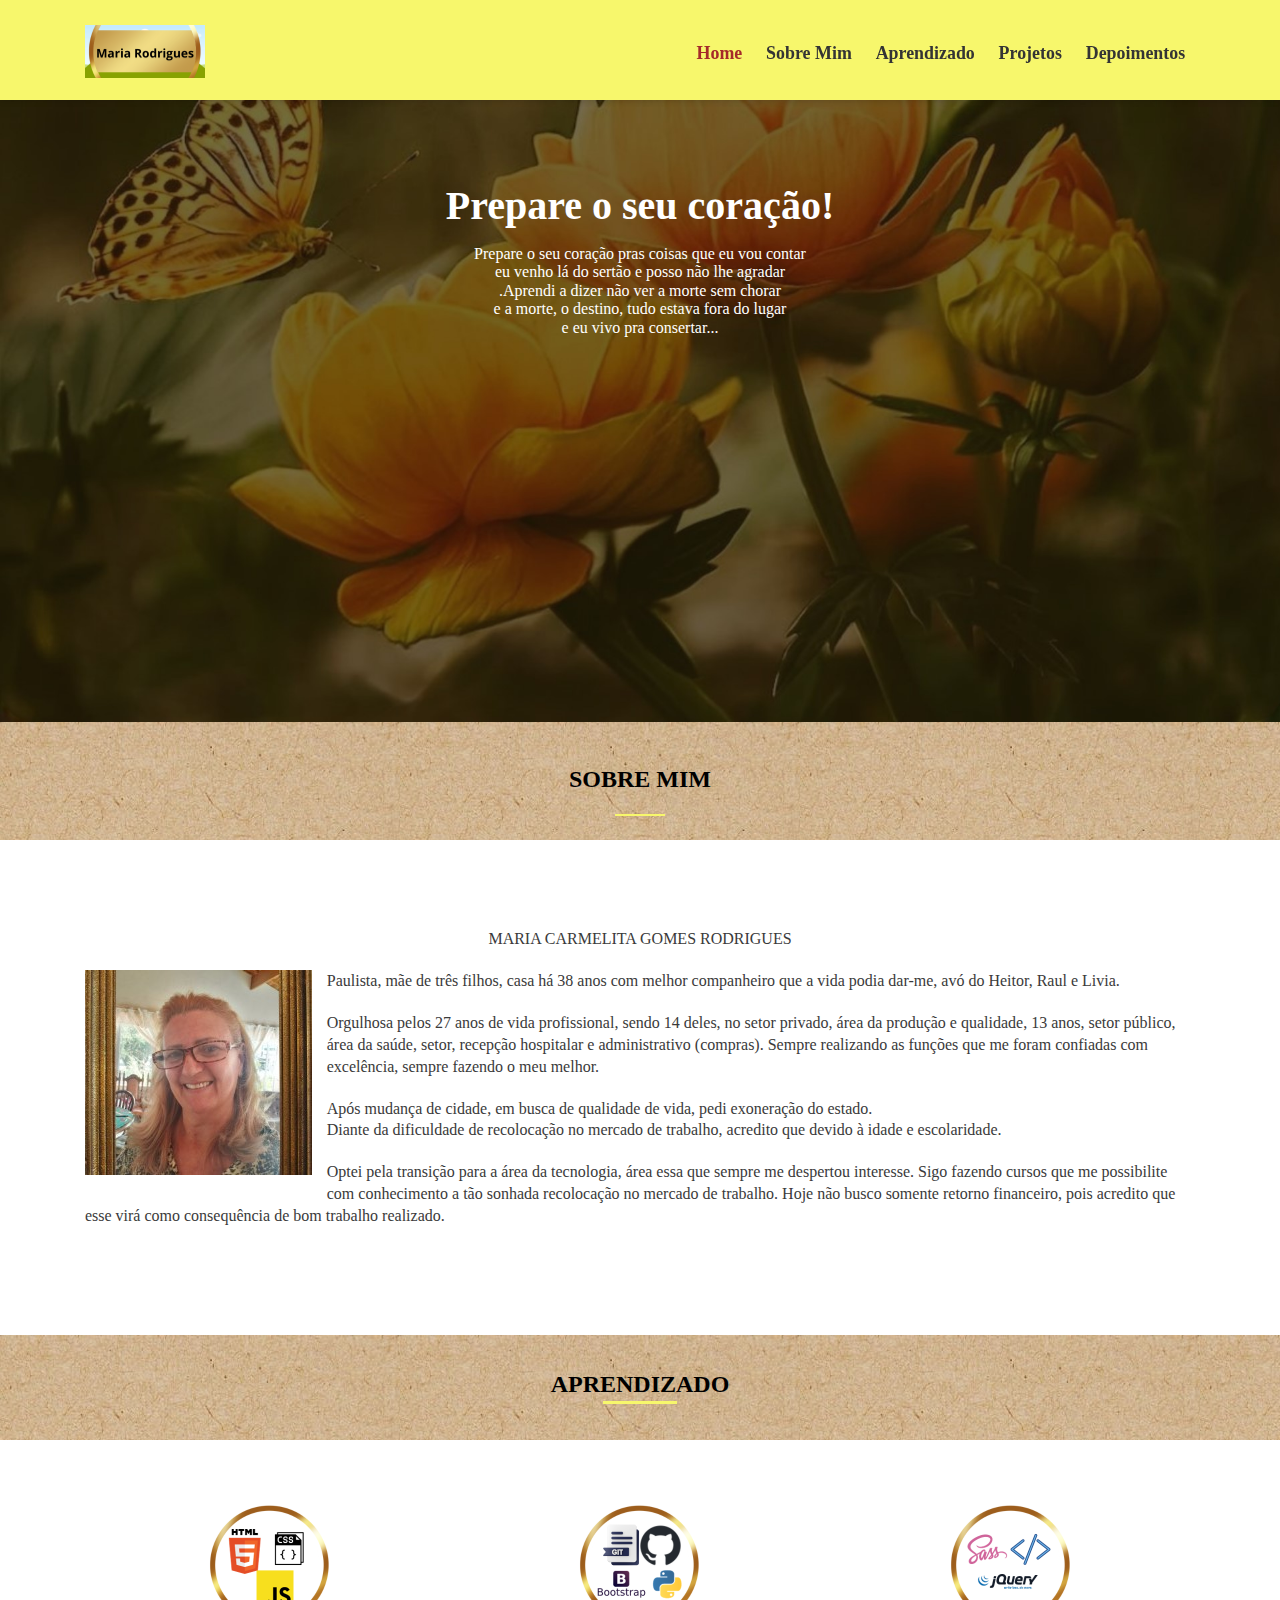
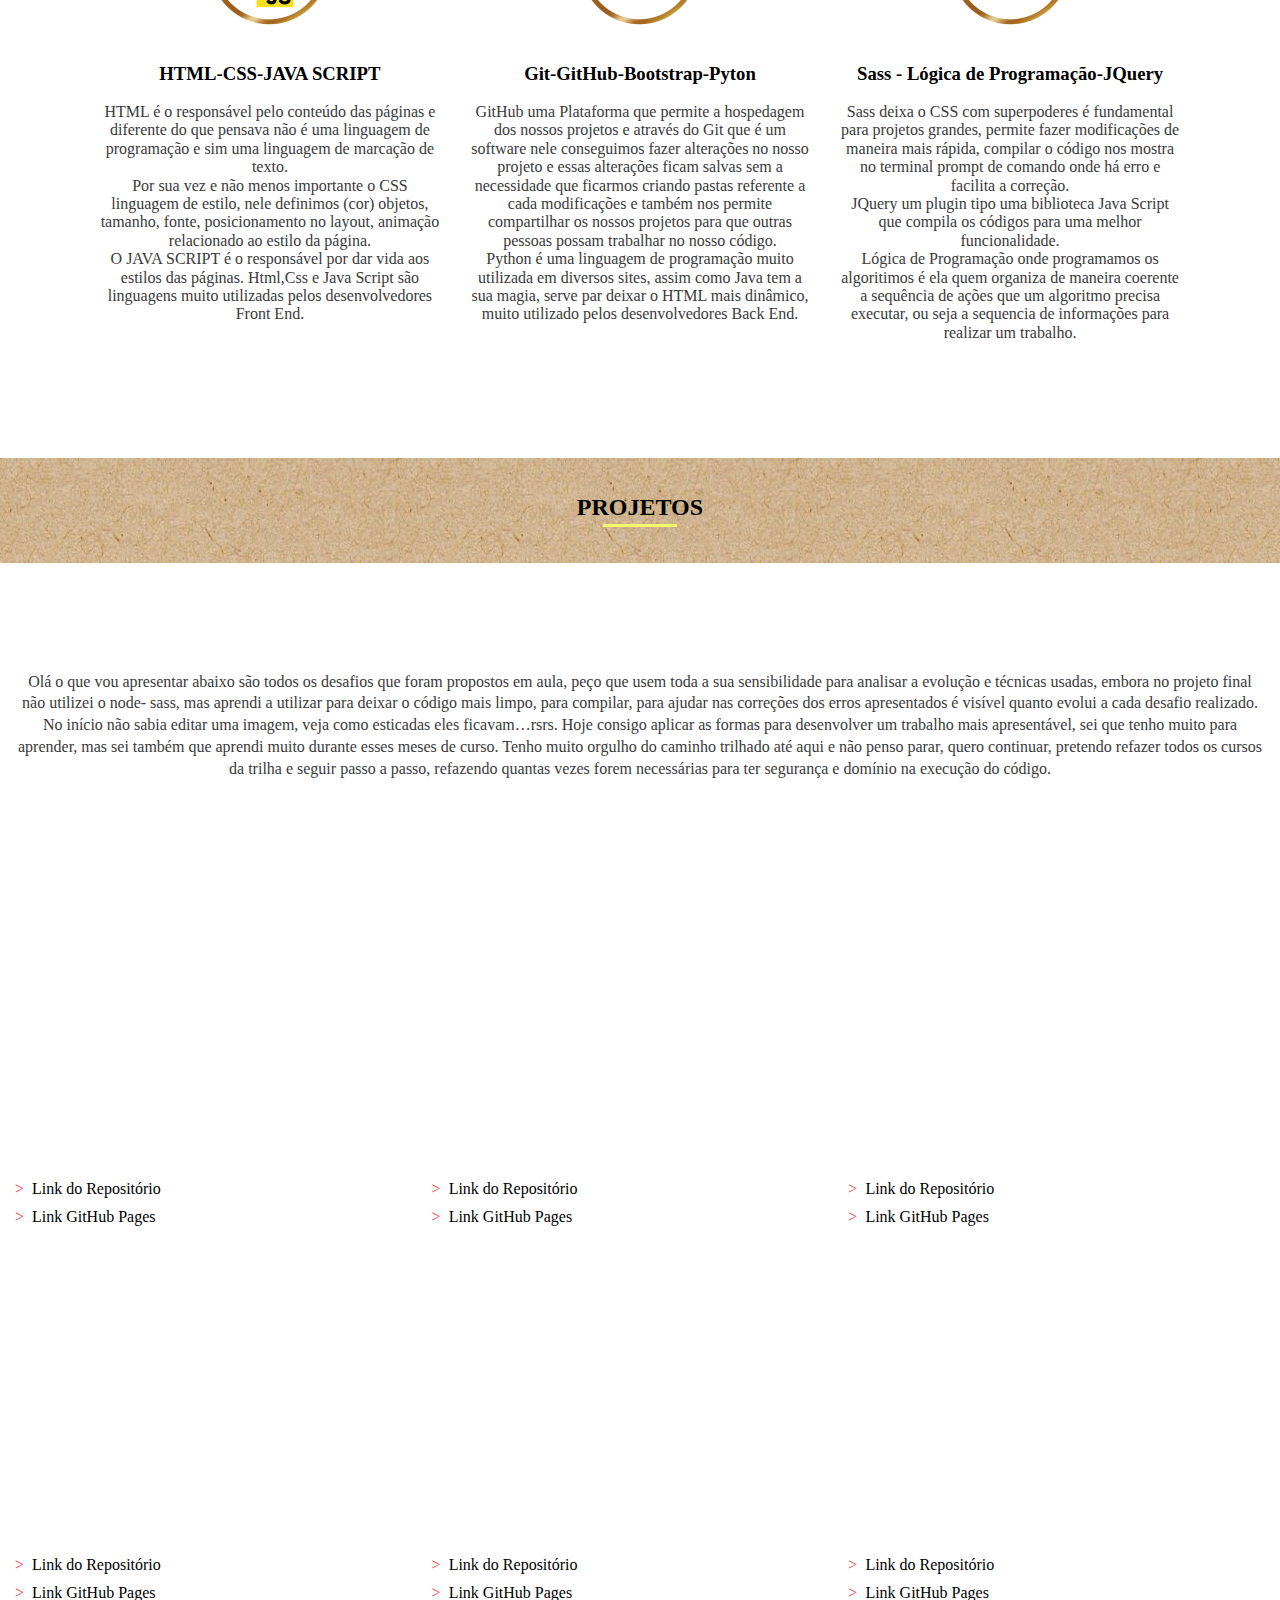
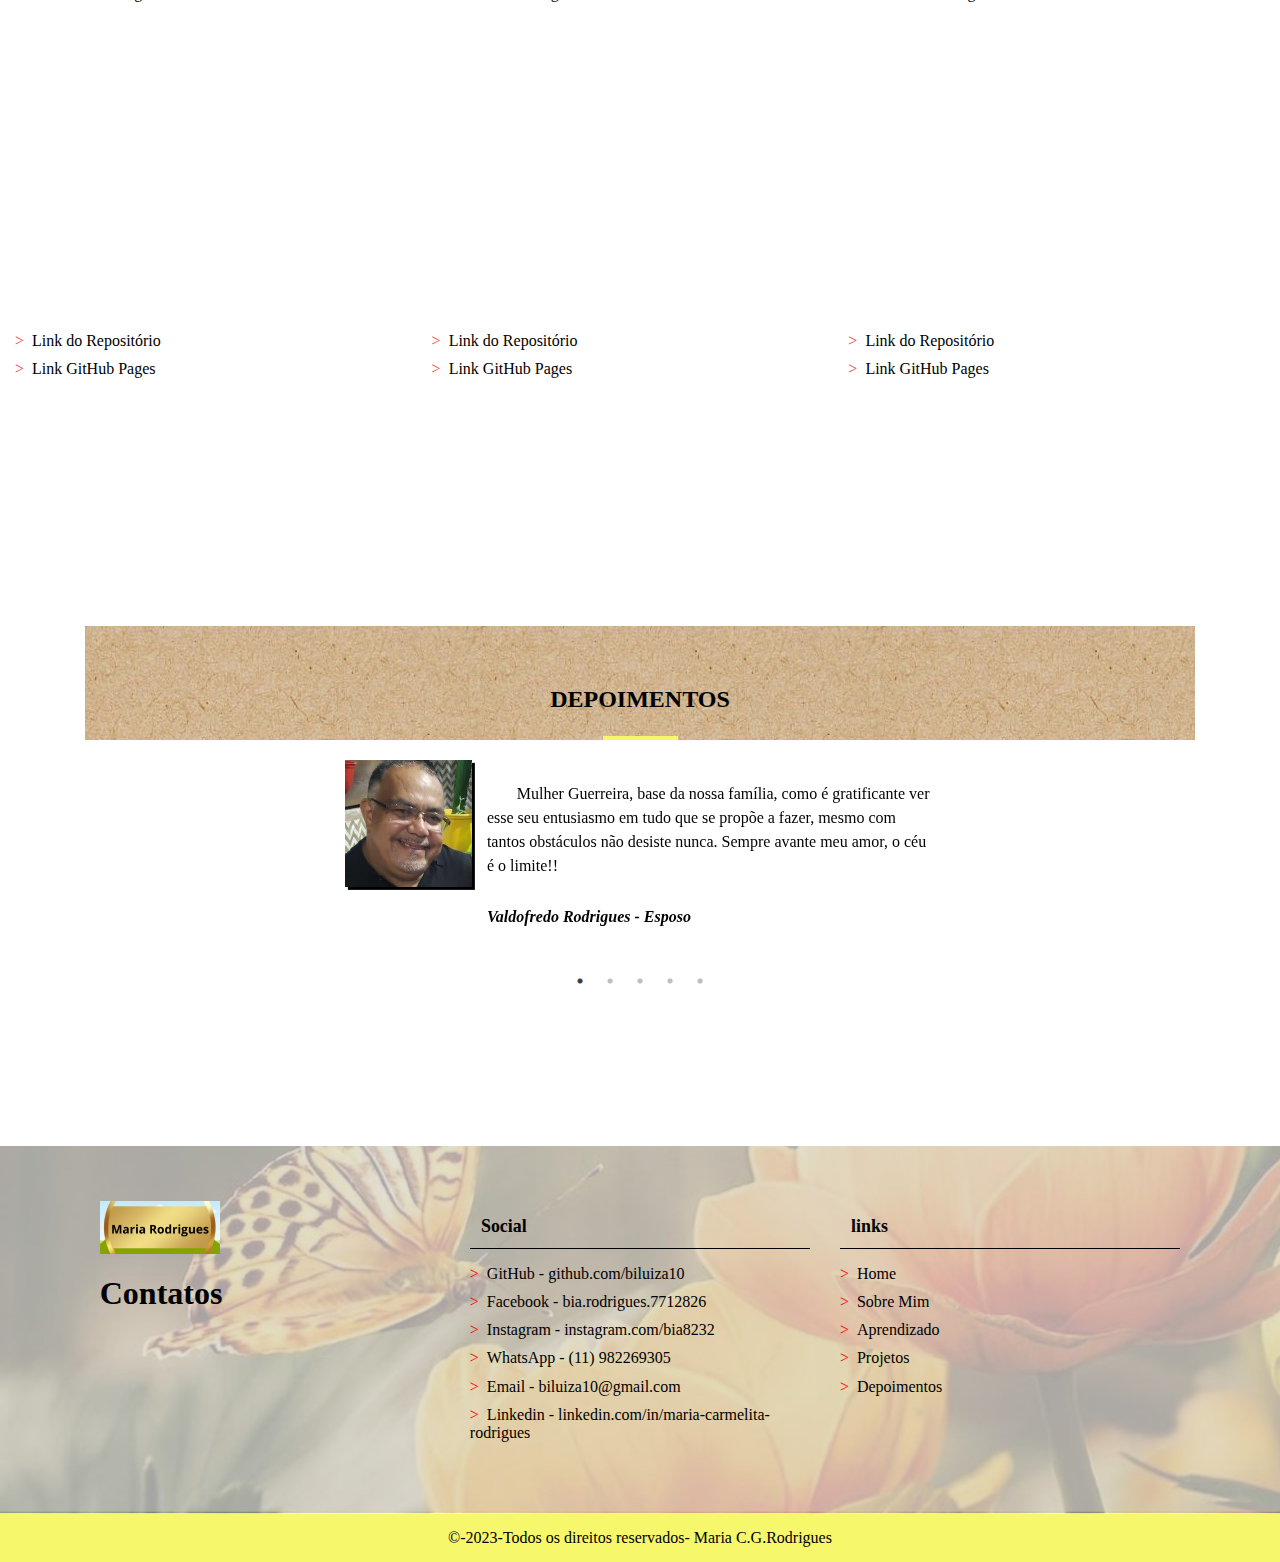
<file: index.html>
<!DOCTYPE html>
<html lang="pt-br">
<head>
    <meta charset="UTF-8">
    <meta name="viewport" content="width=device-width, initial-scale=1.0">
    <title>Projeto final Elas na_Tech2023</title>
    <link rel="shortcut icon" href="img/favicon2.ico" type="image/x-icon">
    <link rel="stylesheet" href="https://www.youtube.com/">
    <link rel="stylesheet" href="style.css">
    <link rel="stylesheet" href="normalize.css">
</head>
<body class="pagina-home">
    <header class="cabecalho">
        <div class="container">
            <a href="index.html" class="logo">Projeto final Elas na_Tech2023</a>
        <nav class="menu-principal menu-principal--fechado">
            <button class="menu-principal__btn">Abrir/Fechar menu</button>
            <ul class="menu-principal__lista">
                <li><a class="menu-principal__item menu-principal__item--atual" href ="index.html">Home</a>
                </li>
                <li><a class="menu-principal__item" href ="sobre.html">Sobre Mim</a></li>
                <li><a class="menu-principal__item" href ="aprendizado.html">Aprendizado</a></li>
                <li><a class="menu-principal__item" href ="projeto.html">Projetos</a></li>
                <li><a class="menu-principal__item" href ="depoimento.html">Depoimentos</a></li>
            </ul>
        </nav>
        </div>
    </header>
    <main>
        <header class="cabecalho-home" >
            <h2 class="cabecalho-home__titulo">Prepare o seu coração!</h2>
            <p class="cabecalho-home__subtitulo">
                Prepare o seu coração pras coisas que eu vou contar <br> eu venho lá do sertão e posso não lhe agradar <br>.Aprendi a dizer não ver a morte sem chorar <br>e a morte, o destino, tudo estava fora do lugar <br>e eu vivo pra consertar...
                </p>
                <div>
                    <iframe width="560" height="315" src="https://www.youtube.com/embed/aIO3fZW9MOI?si=QQW6xgWIaoig0IQS" title="YouTube video player" frameborder="0" allow="accelerometer; autoplay; clipboard-write; encrypted-media; gyroscope; picture-in-picture; web-share" allowfullscreen></iframe>
                </div>
        </header>
        <div class="pagina-cabecalho__titulo"><h2>Sobre Mim</h2></div>
                <article class="container pagina-conteudo">
                    <p class="text-center">MARIA CARMELITA GOMES RODRIGUES </p>
                    <img src="img/foto minha.jpg" class="img-left-md" alt="">
                    <p>Paulista, mãe de três filhos, casa há 38 anos com melhor companheiro que a vida podia dar-me, avó do Heitor, Raul e Livia.</p>
                    <p>Orgulhosa pelos 27 anos de vida profissional, sendo 14 deles, no setor privado, área da produção e qualidade, 13 anos, setor público, área da saúde, setor, recepção hospitalar e administrativo (compras). Sempre realizando as funções que me foram confiadas com excelência, sempre fazendo o meu melhor.</p>
                    <p>Após mudança de cidade, em busca de qualidade de vida, pedi exoneração do estado. <br> Diante da dificuldade de recolocação no mercado de trabalho, acredito que devido à idade e escolaridade. </p>
                    <p>Optei pela transição para a área da tecnologia, área essa que sempre me despertou interesse. Sigo fazendo cursos que me possibilite com conhecimento a tão sonhada recolocação no mercado de trabalho. Hoje não busco somente retorno financeiro, pois acredito que esse virá como consequência de bom trabalho realizado.</p>
                </article>
                <h2 class="pagina-cabecalho__titulo">Aprendizado</h2>
        <section id="aprendizado" class="aprendizado">
        <div class="container">
            <article class="aprendizado__item">
                <img src="img/icones.png" alt="Html-Css-Java Script">
                <h3>HTML-CSS-JAVA SCRIPT</h3>
                <p class="aprendizado__texto">HTML é o responsável pelo conteúdo das páginas e diferente do que pensava não é uma linguagem de programação e sim uma linguagem de marcação de texto. <br>Por sua vez e não menos importante o CSS linguagem de estilo, nele definimos (cor) objetos, tamanho, fonte, posicionamento no layout, animação relacionado ao estilo da página.  <br>O JAVA SCRIPT é o responsável por dar vida aos estilos das páginas. Html,Css e Java Script são linguagens muito utilizadas pelos desenvolvedores Front End.</p>
            </article>
            <article class="aprendizado__item">
                <img src="img/icone2.png" alt="Git-GitHub-Bootstrap-Pyton">
                <h3>Git-GitHub-Bootstrap-Pyton</h3>
                <p class="aprendizado__texto">GitHub uma Plataforma que permite a hospedagem dos nossos projetos e através do Git que é um software nele conseguimos fazer alterações no nosso projeto e essas alterações ficam salvas sem a necessidade que ficarmos criando pastas referente a cada modificações e também nos permite compartilhar os nossos projetos para que outras pessoas possam trabalhar no nosso código. <br>Python é uma linguagem de programação muito utilizada em diversos sites, assim como Java tem a sua magia, serve par deixar o HTML mais dinâmico, muito utilizado pelos desenvolvedores Back End.</p>
            </article>
            <article class="aprendizado__item">
                <img src="img/icones3.png" alt="sass-jquery-log.programação">
                <h3>Sass - Lógica de Programação-JQuery</h3>
                <p class="aprendizado__texto">Sass deixa o CSS com superpoderes é fundamental para projetos grandes, permite fazer modificações de maneira mais rápida, compilar o código nos mostra no terminal prompt de comando onde há erro e facilita a correção. <br>JQuery um plugin tipo uma biblioteca Java Script que compila os códigos para uma melhor funcionalidade. <br>Lógica de Programação onde programamos os algoritimos é ela quem organiza de maneira coerente a sequência de ações que um algoritmo precisa executar, ou seja a sequencia de informações para realizar um trabalho.</p>
            </article>
        </div>
        </section>
                    <h2 class="pagina-cabecalho__titulo">Projetos</h2>
                <section class="pagina-conteudo">
                    <p class="text-center">Olá o que vou apresentar abaixo são todos os desafios que foram propostos em aula, peço que usem toda a sua sensibilidade para analisar a evolução e técnicas usadas, embora no projeto final não utilizei o node- sass, mas aprendi a utilizar para deixar o código mais limpo, para compilar, para ajudar nas correções dos erros apresentados é visível quanto evolui a cada desafio realizado. No início não sabia editar uma imagem, veja como esticadas eles ficavam…rsrs.
                    Hoje consigo aplicar as formas para desenvolver um trabalho mais apresentável, sei que tenho muito para aprender, mas sei também que aprendi muito durante esses meses de curso.
                    Tenho muito orgulho do caminho trilhado até aqui e não penso parar, quero continuar, pretendo refazer todos os cursos da trilha e seguir passo a passo, refazendo quantas vezes forem necessárias para ter segurança e domínio na execução do código.
                    </p>
                <nav>
                    <ul class="lista-projetos">
                        <li class="lista-projetos__item">
                            <iframe width="98%" height="315" src="https://www.youtube.com/embed/FHgZ2bJ2G2A?si=5hcMw5UHvUPcCtbz" title="YouTube video player" frameborder="0" allow="accelerometer; autoplay; clipboard-write; encrypted-media; gyroscope; picture-in-picture; web-share" allowfullscreen></iframe>
                            <ul class="projeto__lista-links">
                                <li><a class="projeto__lista-links__item" href="https://github.com/biluiza10/ElasNaTech2023desafioaula06.git" target="_blank">Link do Repositório</a></li>
                                <li><a class="projeto__lista-links__item" href="https://biluiza10.github.io/ElasNaTech2023desafioaula06/" target="_blank">Link GitHub Pages</a></li>
                            </ul>
                        </li>
                        <li class="lista-projetos__item">
                                <iframe width="98%" height="315" src="https://www.youtube.com/embed/a7YPu5loDig?si=35yXcsQa6Ef_CbZg" title="YouTube video player" frameborder="0" allow="accelerometer; autoplay; clipboard-write; encrypted-media; gyroscope; picture-in-picture; web-share" allowfullscreen></iframe>
                                <ul class="projeto__lista-links">
                                    <li><a class="projeto__lista-links__item" href="https://github.com/biluiza10/ElasNaTech2023desafioaula07.git" target="_blank">Link do Repositório</a></li>
                                    <li><a class="projeto__lista-links__item" href="https://biluiza10.github.io/ElasNaTech2023desafioaula07/" target="_blank">Link GitHub Pages</a></li>
                                </ul>
                        </li>
                        <li class="lista-projetos__item">
                                <iframe width="98%" height="315" src="https://www.youtube.com/embed/noZtZAKA5iU?si=P67TAQAdqsv2jP_0" title="YouTube video player" frameborder="0" allow="accelerometer; autoplay; clipboard-write; encrypted-media; gyroscope; picture-in-picture; web-share" allowfullscreen></iframe>
                                <ul class="projeto__lista-links">
                                    <li><a class="projeto__lista-links__item" href="https://github.com/biluiza10/ElasNaTech2023desafioaula08.git" target="_blank">Link do Repositório</a></li>
                                    <li><a class="projeto__lista-links__item" href="https://biluiza10.github.io/ElasNaTech2023desafioaula08/" target="_blank">Link GitHub Pages</a></li>
                                </ul>
                        </li>
                        <li class="lista-projetos__item">
                                <iframe width="98%" height="315" src="https://www.youtube.com/embed/Kkq_wi7WrnE?si=WJJXGNRO7VCiGJ9A" title="YouTube video player" frameborder="0" allow="accelerometer; autoplay; clipboard-write; encrypted-media; gyroscope; picture-in-picture; web-share" allowfullscreen></iframe>
                                <ul class="projeto__lista-links">
                                    <li><a class="projeto__lista-links__item" href="https://github.com/biluiza10/ElasNaTech2023desafioaula09.git" target="_blank">Link do Repositório</a></li>
                                    <li><a class="projeto__lista-links__item" href="https://biluiza10.github.io/ElasNaTech2023desafioaula09/" target="_blank">Link GitHub Pages</a></li>
                                </ul>
                        </li>
                        <li class="lista-projetos__item">
                                <iframe width="98%" height="315" src="https://www.youtube.com/embed/ttiFtRZcVAo?si=ZBxBI3Lht0CyX0bX" title="YouTube video player" frameborder="0" allow="accelerometer; autoplay; clipboard-write; encrypted-media; gyroscope; picture-in-picture; web-share" allowfullscreen></iframe>
                                <ul class="projeto__lista-links">
                                    <li><a class="projeto__lista-links__item" href="https://github.com/biluiza10/ElasNaTech2023desafioaula10.git" target="_blank">Link do Repositório</a></li>
                                    <li><a class="projeto__lista-links__item" href="https://biluiza10.github.io/ElasNaTech2023desafioaula10/" target="_blank">Link GitHub Pages</a></li>
                                </ul>
                        </li>
                        <li class="lista-projetos__item">
                                <iframe width="98%" height="315" src="https://www.youtube.com/embed/i7rycxaSoi4?si=fZJaUItBBDlGWKWG" title="YouTube video player" frameborder="0" allow="accelerometer; autoplay; clipboard-write; encrypted-media; gyroscope; picture-in-picture; web-share" allowfullscreen></iframe>
                                <ul class="projeto__lista-links">
                                    <li><a class="projeto__lista-links__item" href="https://github.com/biluiza10/ElasNaTech2023desafioaula11.git" target="_blank">Link do Repositório</a></li>
                                    <li><a class="projeto__lista-links__item" href="https://biluiza10.github.io/ElasNaTech2023desafioaula11/" target="_blank">Link GitHub Pages</a></li>
                                </ul>
                        </li>
                        <li class="lista-projetos__item">
                                <iframe width="98%" height="315" src="https://www.youtube.com/embed/M9S2tZNscs0?si=xNNiYtw2K5OzVa3J" title="YouTube video player" frameborder="0" allow="accelerometer; autoplay; clipboard-write; encrypted-media; gyroscope; picture-in-picture; web-share" allowfullscreen></iframe>
                                <ul class="projeto__lista-links">
                                    <li><a class="projeto__lista-links__item" href="https://github.com/biluiza10/ElasNaTech2023desafioaula12.git" target="_blank">Link do Repositório</a></li>
                                    <li><a class="projeto__lista-links__item" href="https://biluiza10.github.io/ElasNaTech2023desafioaula12/" target="_blank">Link GitHub Pages</a></li>
                                </ul>
                        </li>
                        <li class="lista-projetos__item">
                                <iframe width="98%" height="315" src="https://www.youtube-nocookie.com/embed/vh4ln3gQJhU?si=IqEL26GxNCqpy4tp&amp;start=03" title="YouTube video player" frameborder="0" allow="accelerometer; autoplay; clipboard-write; encrypted-media; gyroscope; picture-in-picture; web-share" allowfullscreen></iframe>
                                <ul class="projeto__lista-links">
                                    <li><a class="projeto__lista-links__item" href="https://github.com/biluiza10/ElasNaTech2023desafioaula13.git" target="_blank">Link do Repositório</a></li>
                                    <li><a class="projeto__lista-links__item" href="https://biluiza10.github.io/ElasNaTech2023desafioaula13/" target="_blank">Link GitHub Pages</a></li>
                                </ul>
                        </li>
                        <li class="lista-projetos__item">
                                <iframe width="98%" height="315" src="https://www.youtube.com/embed/82oSCBK72fo?si=g7hm0RLAbuKXyUUV" title="YouTube video player" frameborder="0" allow="accelerometer; autoplay; clipboard-write; encrypted-media; gyroscope; picture-in-picture; web-share" allowfullscreen></iframe>
                                <ul class="projeto__lista-links">
                                    <li><a class="projeto__lista-links__item" href="https://github.com/biluiza10/ElasNaTech2023desafioaula14.git" target="_blank">Link do Repositório</a></li>
                                    <li><a class="projeto__lista-links__item" href="https://biluiza10.github.io/ElasNaTech2023desafioaula14/" target="_blank">Link GitHub Pages</a></li>
                                </ul>
                        </li>
                    </ul>
                </nav>
                </section>
            <section class="depoimentos">
                <div class="container">
                    <h2 class="home__titulo home__titulo--branco">Depoimentos</h2>
                    <div class="depoimentos__caixa">
                        <section class="depoimentos__item">
                            <img class="depoimentos__img" src="img/esposo.jpg" alt="Valdofredo Rodrigues - Esposo">
                            <p class="depoimentos__texto">Mulher Guerreira,  base da nossa família, como é gratificante ver esse seu entusiasmo em tudo que se propõe a fazer, mesmo com tantos obstáculos não desiste nunca. Sempre avante meu amor, o céu é o limite!!</p>
                            <p class="depoimentos__pessoa">Valdofredo Rodrigues - Esposo</p>
                        </section>
                        <section class="depoimentos__item">
                            <img class="depoimentos__img" src="img/Analu filha.jpg" alt="Ana Luiza - Filha">
                            <p class="depoimentos__texto">Mãe tenho muito orgulho de você, você tem sido minha inspiração de vida profissional e pessoal, esse seu comprometimento e dedicação em tudo que faz é encantador. Parabéns minha rainha!!</p>
                            <p class="depoimentos__pessoa">Ana Luiza - Filha</p>
                        </section>
                        <section class="depoimentos__item">
                            <img class="depoimentos__img" src="img/Gustavo filho.jpg" alt="Luiz Gustavo - Filho">
                            <p class="depoimentos__texto">Eita guerreira me lembro muito bem de quando tudo começou, você me procurava pra tirar dúvidas, e eu me achando o expert...rsrs, hoje você é quem está me ensinando...obrigada por tanto!!</p>
                            <p class="depoimentos__pessoa">Luiz Gustavo - Filho</p>
                        </section>
                        <section class="depoimentos__item">
                            <img class="depoimentos__img" src="img/livia no parque.jpg" alt="Livia Rodrigues - Neta">
                            <p class="depoimentos__texto">Ah vovó só sei dizer que em alguns  momentos tenho perdido você pro ElasNaTech, mas não tem problema você é muito especial, não posso ser egoísta...te amo Vovó!!</p>
                            <p class="depoimentos__pessoa">Livia Rodrigues - Neta</p>
                        </section>
                        <section class="depoimentos__item">
                            <img class="depoimentos__img" src="img/Maria rodrigues3.png" alt="Meu depoimento">
                            <p class="depoimentos__texto">Não poderia não deixar aqui meu depoimento e junto com ele o meu agradecimento.
                                Esse curso veio em um momento muito difícil da minha vida, ele tem sido minha válvula de escape.
                                Gostaria agradecer a todos os professores da plataforma do ElasNaTech em especial a Maravilhosa professora Gil e a monitora Vanessa.</p>
                            <p class="depoimentos__pessoa">Maria Rodrigues - Aluna do ElasNaTech 2023 </p>
                        </section>
                    </div>
                </div>
            </section>
    </main>
    <footer class="rodape">
        <div class="rodape__linha-1">
            <div class="container">
                <div class="rodape__coluna">
                    <a href="index.html" class= "logo logo--rodape">Projeto final Elas na_Tech2023</a>
                    <h1>Contatos</h1>
                </div>
                <div class="rodape__coluna">
                    <h2 class="rodape__titulo">Social</h2>
                    <ul class="rodape__lista-links">
                        <li><a class="rodape__lista-links__item">GitHub - github.com/biluiza10</a></li>
                        <li><a class="rodape__lista-links__item">Facebook - bia.rodrigues.7712826</a></li>
                        <li><a class="rodape__lista-links__item">Instagram - instagram.com/bia8232</a></li>
                        <li><a class="rodape__lista-links__item">WhatsApp - (11) 982269305</a></li>
                        <li><a class="rodape__lista-links__item">Email - biluiza10@gmail.com</a></li>
                        <li><a class="rodape__lista-links__item">Linkedin - linkedin.com/in/maria-carmelita-rodrigues</a></li>
                    </ul>
                </div>
                <div class="rodape__coluna">
                    <h2 class="rodape__titulo">links</h2>
                    <ul class="rodape__lista-links">
                        <li><a class="rodape__lista-links__item" href="index.html">Home</a></li>
                        <li><a class="rodape__lista-links__item" href ="sobre.html">Sobre Mim</a></li>
                        <li><a class="rodape__lista-links__item" href="aprendizado.html">Aprendizado</a></li>
                        <li><a class="rodape__lista-links__item" href="projeto.html">Projetos</a></li>
                        <li><a class="rodape__lista-links__item" href="depoimento.html">Depoimentos</a></li>
                    </ul>
                </div>
            </div>
        </div>
            <div class="rodape__linha-2">
            ©-2023-Todos os direitos reservados- Maria C.G.Rodrigues
            </div>
    </footer>
    <script src="js/jquery-3.3.1.min.js"></script>
    <script src="js/slick.min.js"></script>
    <script src="js/main.js"></script>
    <script src="js/jquery.validate.min.js"></script>
</body>
</html>
</file>
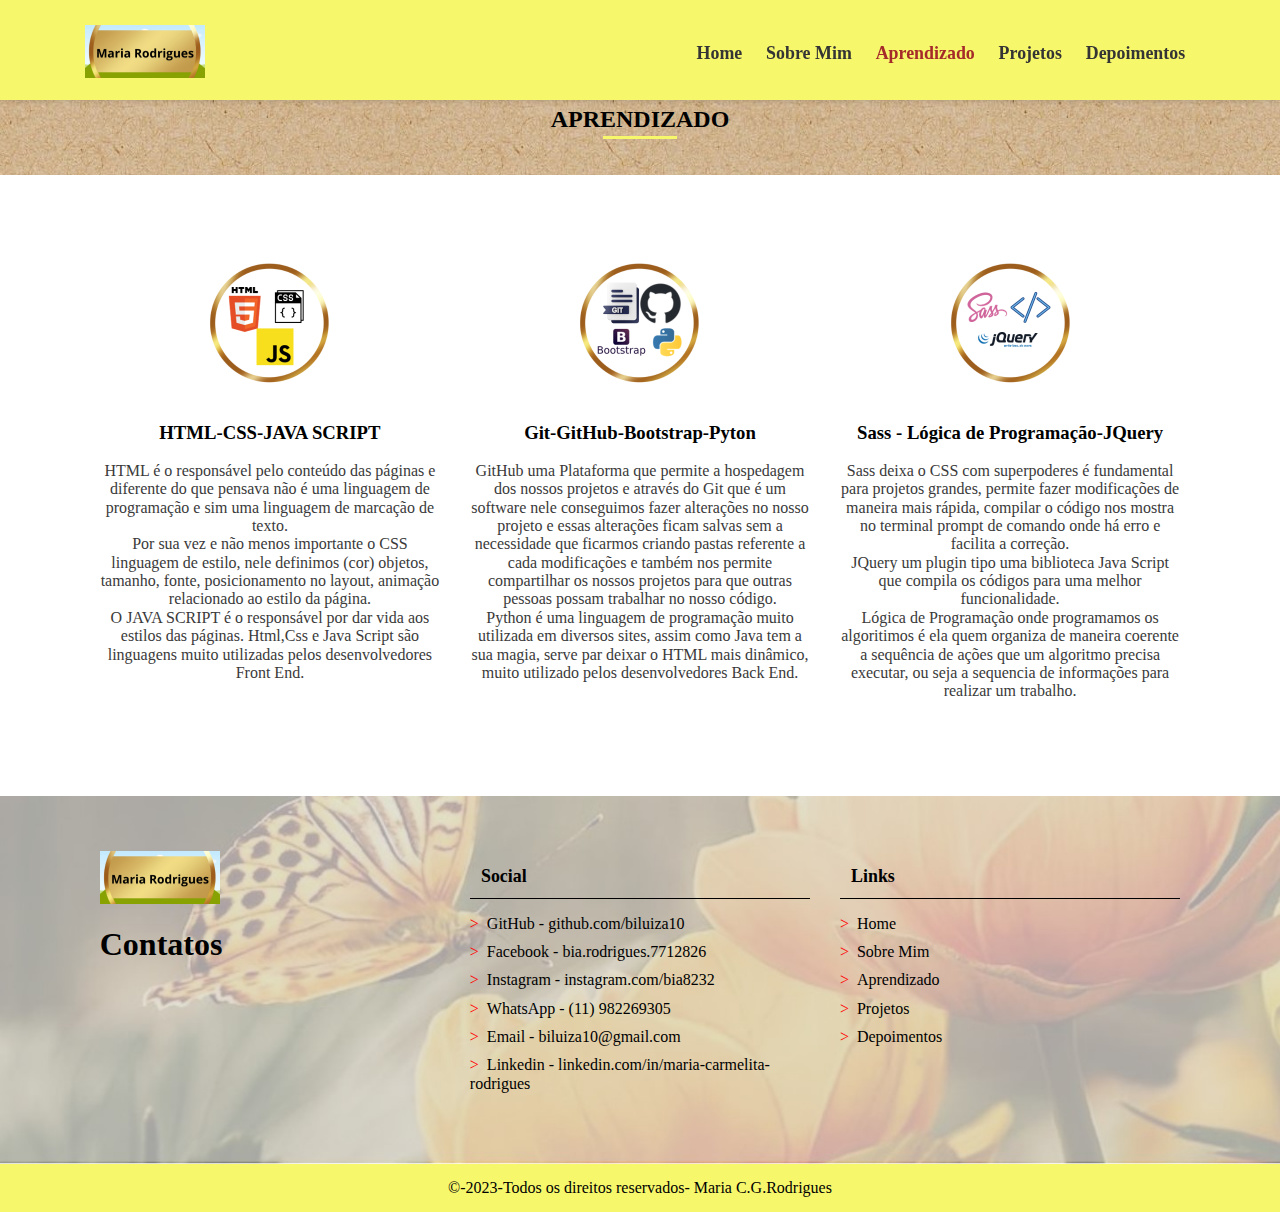
<file: aprendizado.html>
<!DOCTYPE html>
<html lang="pt-br">
<head>
    <meta charset="UTF-8">
    <meta name="viewport" content="width=device-width, initial-scale=1.0">
    <title>Projeto final Elas na_Tech2023-Aprendizado></title>
    <link rel="shortcut icon" href="img/favicon2.ico" type="image/x-icon">
    <link rel="stylesheet" href="https://www.youtube.com/">
    <link rel="stylesheet" href="style.css">
    <link rel="stylesheet" href="normalize.css">
    </head>
<body class="pagina-aprendizado">
    <header class="cabecalho">
        <div class="container">
        <a href="index.html"class="logo">Projeto final Elas na_Tech2023</a>
        <nav class="menu-principal menu-principal--fechado">
            <button class="menu-principal__btn">Abrir/Fechar menu</button>
            <ul class="menu-principal__lista">
                <li><a class="menu-principal__item" href ="index.html">Home</a></li>
                <li><a class="menu-principal__item" href ="sobre.html">Sobre Mim</a></li>
                <li><a class="menu-principal__item menu-principal__item--atual" href="aprendizado.html">Aprendizado</a></li>
                <li><a class="menu-principal__item" href ="projeto.html">Projetos</a></li>
                <li><a class="menu-principal__item" href ="depoimento.html">Depoimentos</a></li>
            </ul>
        </nav>
        </div>
    </header>
    <main>
        <header class="pagina-cabecalho">
            <h2 class="pagina-cabecalho__titulo">Aprendizado</h2>
        </header>
        <section id="aprendizado" class="aprendizado">
            <div class="container">
                <article class="aprendizado__item">
                    <img src="img/icones.png" alt="Html-Css-Java Script">
                    <h3>HTML-CSS-JAVA SCRIPT</h3>
                    <p class="aprendizado__texto">HTML é o responsável pelo conteúdo das páginas e diferente do que pensava não é uma linguagem de programação e sim uma linguagem de marcação de texto. <br>Por sua vez e não menos importante o CSS linguagem de estilo, nele definimos (cor) objetos, tamanho, fonte, posicionamento no layout, animação relacionado ao estilo da página.  <br>O JAVA SCRIPT é o responsável por dar vida aos estilos das páginas. Html,Css e Java Script são linguagens muito utilizadas pelos desenvolvedores Front End.</p>
                </article>
                <article class="aprendizado__item">
                    <img src="img/icone2.png" alt="Git-GitHub-Bootstrap-Pyton">
                    <h3>Git-GitHub-Bootstrap-Pyton</h3>
                    <p class="aprendizado__texto">GitHub uma Plataforma que permite a hospedagem dos nossos projetos e através do Git que é um software nele conseguimos fazer alterações no nosso projeto e essas alterações ficam salvas sem a necessidade que ficarmos criando pastas referente a cada modificações e também nos permite compartilhar os nossos projetos para que outras pessoas possam trabalhar no nosso código. <br>Python é uma linguagem de programação muito utilizada em diversos sites, assim como Java tem a sua magia, serve par deixar o HTML mais dinâmico, muito utilizado pelos desenvolvedores Back End.</p>
                </article>
                <article class="aprendizado__item">
                    <img src="img/icones3.png" alt="sass-jquery-log.programação">
                    <h3>Sass - Lógica de Programação-JQuery</h3>
                    <p class="aprendizado__texto">Sass deixa o CSS com superpoderes é fundamental para projetos grandes, permite fazer modificações de maneira mais rápida, compilar o código nos mostra no terminal prompt de comando onde há erro e facilita a correção. <br>JQuery um plugin tipo uma biblioteca Java Script que compila os códigos para uma melhor funcionalidade. <br>Lógica de Programação onde programamos os algoritimos é ela quem organiza de maneira coerente a sequência de ações que um algoritmo precisa executar, ou seja a sequencia de informações para realizar um trabalho.</p>
                </article>
            </div>
            </section>
    </main>
    <footer class="rodape">
        <div class="rodape__linha-1">
        <div class="container">
            <div class="rodape__coluna">
                <a href="index.html" class= "logo logo--rodape">Projeto final Elas na_Tech2023</a>
                <h1>Contatos</h1>
            </div>
            <div class="rodape__coluna">
                    <h2 class="rodape__titulo">Social</h2>
                    <ul class="rodape__lista-links">
                        <li><a class="rodape__lista-links__item">GitHub - github.com/biluiza10</a></li>
                        <li><a class="rodape__lista-links__item">Facebook - bia.rodrigues.7712826</a></li>
                        <li><a class="rodape__lista-links__item">Instagram - instagram.com/bia8232</a></li>
                        <li><a class="rodape__lista-links__item">WhatsApp - (11) 982269305</a></li>
                        <li><a class="rodape__lista-links__item">Email - biluiza10@gmail.com</a></li>
                        <li><a class="rodape__lista-links__item">Linkedin - linkedin.com/in/maria-carmelita-rodrigues</a></li>
                    </ul>
            </div>
            <div class="rodape__coluna">
                    <h2 class="rodape__titulo">Links</h2>
                    <ul class="rodape__lista-links">
                        <li><a class="rodape__lista-links__item" href="index.html">Home</a></li>
                        <li><a class="rodape__lista-links__item" href ="sobre.html">Sobre Mim</a></li>
                        <li><a class="rodape__lista-links__item" href="aprendizado.html">Aprendizado</a></li>
                        <li><a class="rodape__lista-links__item" href="projeto.html">Projetos</a></li>
                        <li><a class="rodape__lista-links__item" href="depoimento.html">Depoimentos</a></li>
                    </ul>
            </div>
        </div>
        </div>
            <div class="rodape__linha-2">
            ©-2023-Todos os direitos reservados- Maria C.G.Rodrigues
            </div>
    </footer>
    <script src="js/jquery-3.3.1.min.js"></script>
    <script src="js/slick.min.js"></script>
    <script src="js/main.js"></script>
    <script src="js/jquery.validate.min.js"></script>
</body>
</html>
</file>
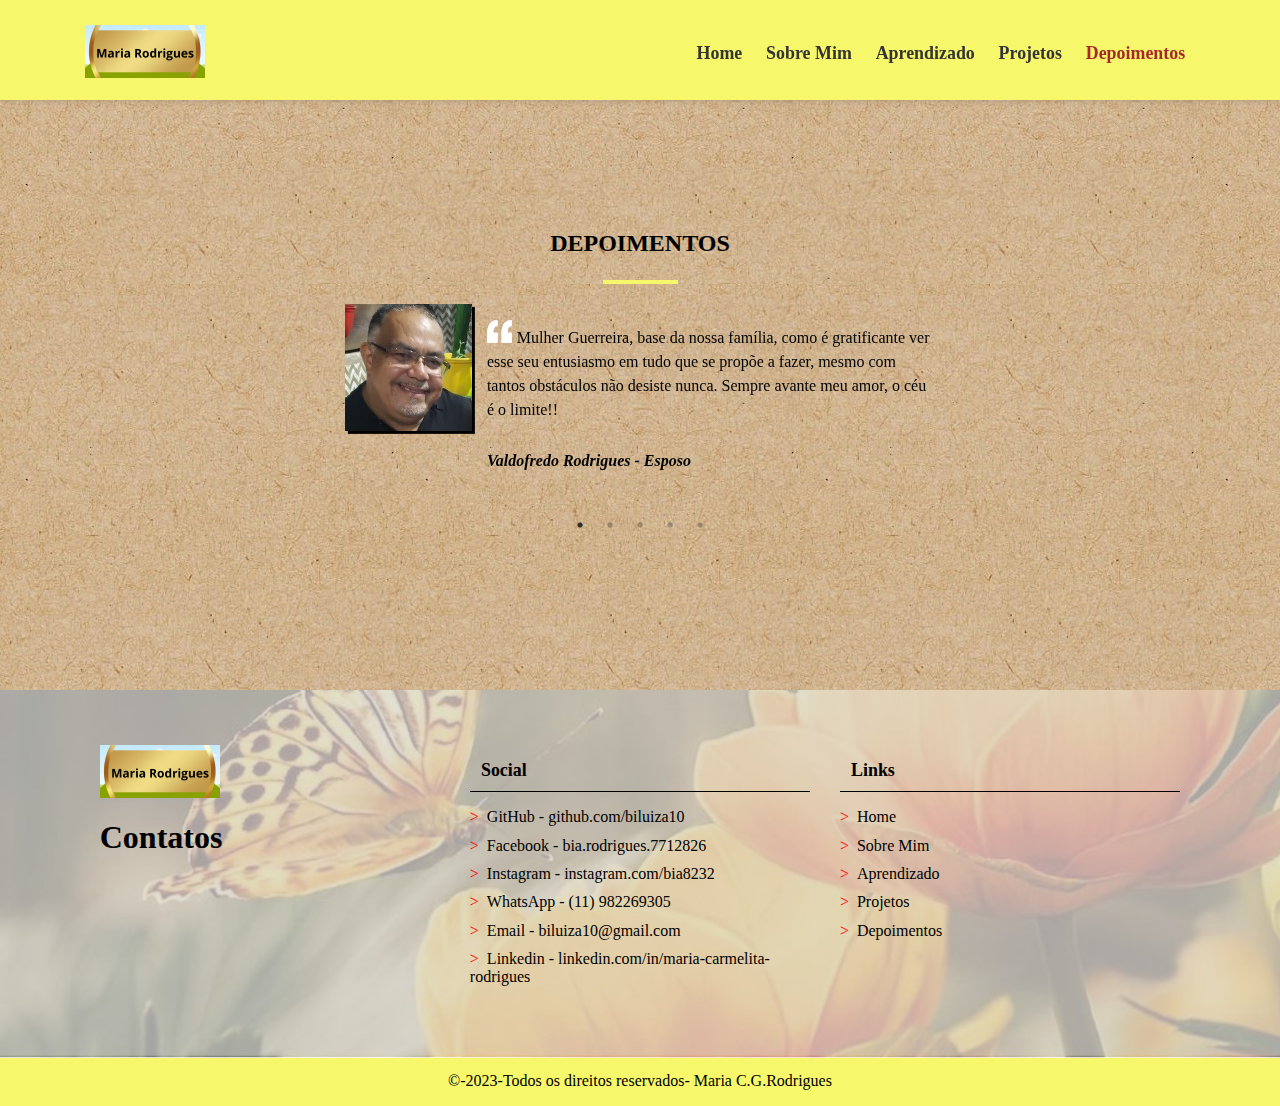
<file: depoimento.html>
<!DOCTYPE html>
<html lang="pt-br">
<head>
    <meta charset="UTF-8">
    <meta name="viewport" content="width=device-width, initial-scale=1.0">
    <title>Projeto final Elas na_Tech2023-Depoimentos></title>
    <link rel="shortcut icon" href="img/favicon2.ico" type="image/x-icon">
    <link rel="stylesheet" href="https://www.youtube.com/">
    <link rel="stylesheet" href="style.css">
    <link rel="stylesheet" href="normalize.css">
    </head>
<body class="pagina-depoimento">
    <header class="cabecalho">
        <div class="container">
        <a href="index.html"class="logo">Projeto final Elas na_Tech2023</a>
        <nav class="menu-principal menu-principal--fechado">
            <button class="menu-principal__btn">Abrir/Fechar menu</button>
            <ul class="menu-principal__lista">
                <li><a class="menu-principal__item" href ="index.html">Home</a></li>
                <li><a class="menu-principal__item" href ="sobre.html">Sobre Mim</a></li>
                <li><a class="menu-principal__item" href ="aprendizado.html">Aprendizado</a></li>
                <li><a class="menu-principal__item" href ="projeto.html">Projetos</a></li>
                <li><a class="menu-principal__item menu-principal__item--atual" href ="depoimento.html">Depoimentos</a></li>
            </ul>
        </nav>
        </div>
    </header>
        <section class="depoimentos">
            <div class="container">
                <h2 class="home__titulo home__titulo--branco">Depoimentos</h2>
                <div class="depoimentos__caixa">
                    <section class="depoimentos__item">
                        <img class="depoimentos__img" src="img/esposo.jpg" alt="Valdofredo Rodrigues - Esposo">
                        <p class="depoimentos__texto">Mulher Guerreira,  base da nossa família, como é gratificante ver esse seu entusiasmo em tudo que se propõe a fazer, mesmo com tantos obstáculos não desiste nunca. Sempre avante meu amor, o céu é o limite!!</p>
                        <p class="depoimentos__pessoa">Valdofredo Rodrigues - Esposo</p>
                    </section>
                    <section class="depoimentos__item">
                        <img class="depoimentos__img" src="img/Analu filha.jpg" alt="Ana Luiza - Filha">
                        <p class="depoimentos__texto">Mãe tenho muito orgulho de você, você tem sido minha inspiração de vida profissional e pessoal, esse seu comprometimento e dedicação em tudo que faz é encantador. Parabéns minha rainha!!</p>
                        <p class="depoimentos__pessoa">Ana Luiza - Filha</p>
                    </section>
                    <section class="depoimentos__item">
                        <img class="depoimentos__img" src="img/Gustavo filho.jpg" alt="Luiz Gustavo - Filho">
                        <p class="depoimentos__texto">Eita guerreira me lembro muito bem de quando tudo começou, você me procurava pra tirar dúvidas, e eu me achando o expert...rsrs, hoje você é quem está me ensinando...obrigada por tanto!!</p>
                        <p class="depoimentos__pessoa">Luiz Gustavo - Filho</p>
                    </section>
                    <section class="depoimentos__item">
                        <img class="depoimentos__img" src="img/livia no parque.jpg" alt="Livia Rodrigues - Neta">
                        <p class="depoimentos__texto">Ah vovó só sei dizer que em alguns  momentos tenho perdido você pro ElasNaTech, mas não tem problema você é muito especial, não posso ser egoísta...te amo Vovó!!</p>
                        <p class="depoimentos__pessoa">Livia Rodrigues - Neta</p>
                    </section>
                    <section class="depoimentos__item">
                        <img class="depoimentos__img" src="img/Maria rodrigues3.png" alt="Meu depoimento">
                        <p class="depoimentos__texto">Não poderia não deixar aqui meu depoimento e junto com ele o meu agradecimento.
                            Esse curso veio em um momento muito difícil da minha vida, ele tem sido minha válvula de escape.
                            Gostaria agradecer a todos os professores da plataforma do ElasNaTech em especial a Maravilhosa professora Gil e a monitora Vanessa.</p>
                        <p class="depoimentos__pessoa">Maria Rodrigues - Aluna do ElasNaTech 2023 </p>
                    </section>
                </div>
            </div>
        </section>
    <footer class="rodape">
        <div class="rodape__linha-1">
        <div class="container">
            <div class="rodape__coluna">
                <a href="index.html" class= "logo logo--rodape">Projeto final Elas na_Tech2023</a>
                <h1>Contatos</h1>
            </div>
            <div class="rodape__coluna">
                    <h2 class="rodape__titulo">Social</h2>
                    <ul class="rodape__lista-links">
                        <li><a class="rodape__lista-links__item">GitHub - github.com/biluiza10</a></li>
                        <li><a class="rodape__lista-links__item">Facebook - bia.rodrigues.7712826</a></li>
                        <li><a class="rodape__lista-links__item">Instagram - instagram.com/bia8232</a></li>
                        <li><a class="rodape__lista-links__item">WhatsApp - (11) 982269305</a></li>
                        <li><a class="rodape__lista-links__item">Email - biluiza10@gmail.com</a></li>
                        <li><a class="rodape__lista-links__item">Linkedin - linkedin.com/in/maria-carmelita-rodrigues</a></li>
                    </ul>
            </div>
            <div class="rodape__coluna">
                    <h2 class="rodape__titulo">Links</h2>
                    <ul class="rodape__lista-links">
                        <li><a class="rodape__lista-links__item" href="index.html">Home</a></li>
                        <li><a class="rodape__lista-links__item" href ="sobre.html">Sobre Mim</a></li>
                        <li><a class="rodape__lista-links__item" href="aprendizado.html">Aprendizado</a></li>
                        <li><a class="rodape__lista-links__item" href="projeto.html">Projetos</a></li>
                        <li><a class="rodape__lista-links__item" href="depoimento.html">Depoimentos</a></li>
                    </ul>
            </div>
        </div>
        </div>
            <div class="rodape__linha-2">
            ©-2023-Todos os direitos reservados- Maria C.G.Rodrigues
            </div>
    </footer>
    <script src="js/jquery-3.3.1.min.js"></script>
    <script src="js/slick.min.js"></script>
    <script src="js/main.js"></script>
    <script src="js/jquery.validate.min.js"></script>
    
</body>
</html>
</file>
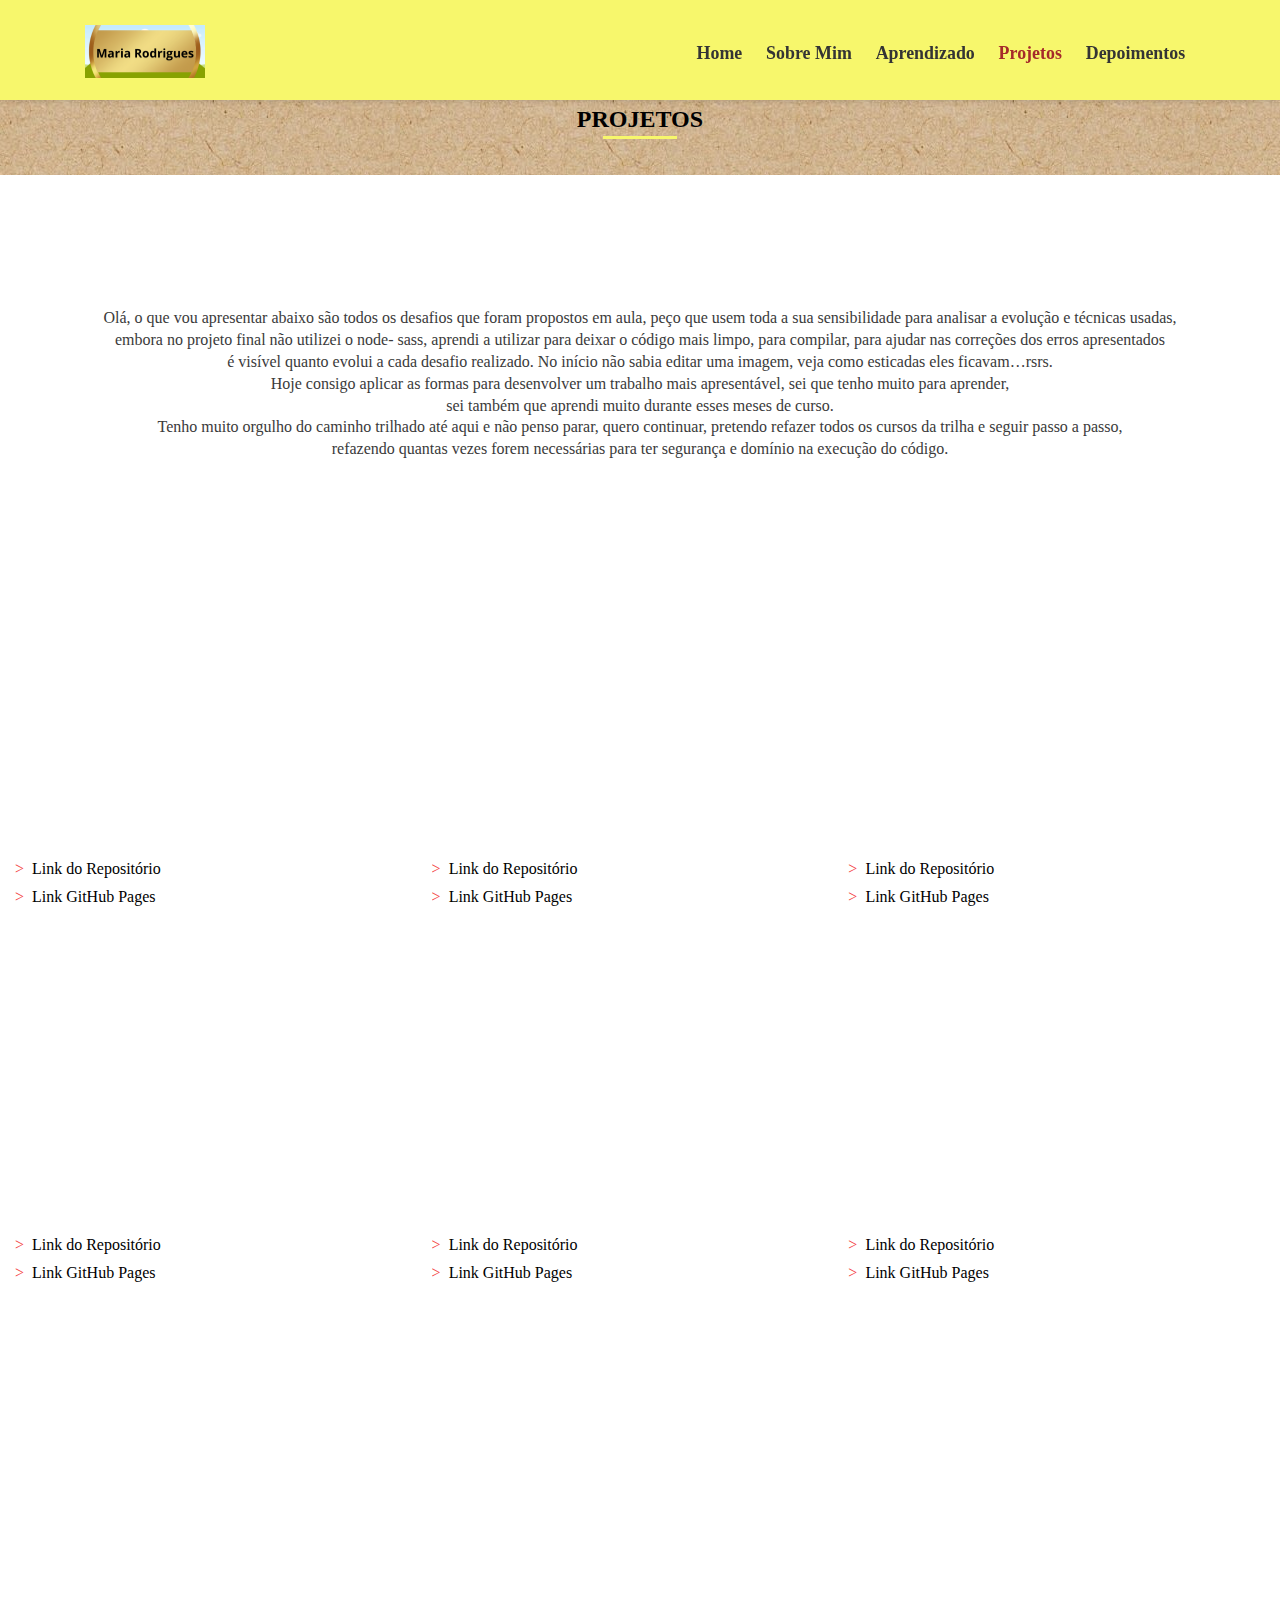
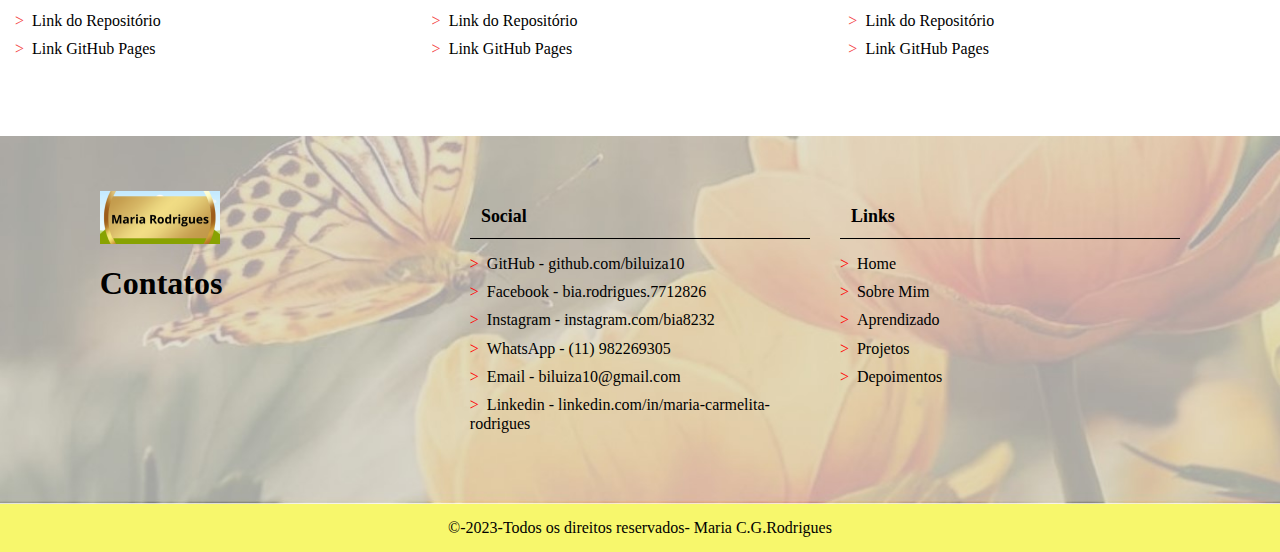
<file: projeto.html>
<!DOCTYPE html>
<html lang="pt-br">
<head>
    <meta charset="utf-8">
    <meta name="viewport" content="width=device-width, initial-scale=1.0">
    <title>Projeto final Elas na_Tech2023-Projetos</title>
    <link rel="shortcut icon" href="img/favicon2.ico" type="image/x-icon">
    <link rel="stylesheet" href="https://www.youtube.com/">
    <link rel="stylesheet" href="style.css">
    <link rel="stylesheet" href="normalize.css">
    </head>
<body class="pagina-projetos">
    <header class="cabecalho">
        <div class="container">
            <a href="index.html" class="logo">Projeto final Elas na_Tech2023</a>
            <nav class="menu-principal menu-principal--fechado">
                <button class="menu-principal__btn">Abrir/Fechar menu</button>
                <ul class="menu-principal__lista">
                    <li><a class="menu-principal__item" href ="index.html">Home</a></li>
                    <li><a class="menu-principal__item" href ="sobre.html">Sobre Mim</a></li>
                    <li><a class="menu-principal__item" href ="aprendizado.html">Aprendizado</a></li>
                    <li><a class="menu-principal__item menu-principal__item--atual" href ="projeto.html">Projetos</a></li>
                    <li><a class="menu-principal__item" href ="depoimento.html">Depoimentos</a></li>
                </ul>
            </nav>
        </div>
    </header>
    <main>
            <header class="pagina-cabecalho">
                <h2 class="pagina-cabecalho__titulo">Projetos</h2>
            </header>
            <section class="pagina-conteudo">
                <p class="text-center"> Olá, o que vou apresentar abaixo são todos os desafios que foram propostos em aula, peço que usem toda a sua sensibilidade para analisar a evolução e técnicas usadas, <br>embora no projeto final não utilizei o node- sass, aprendi a utilizar para deixar o código mais limpo, para compilar, para ajudar nas correções dos erros apresentados <br>é visível quanto evolui a cada desafio realizado. No início não sabia editar uma imagem, veja como esticadas eles ficavam…rsrs. <br>
                Hoje consigo aplicar as formas para desenvolver um trabalho mais apresentável, sei que tenho muito para aprender, <br>sei também que aprendi muito durante esses meses de curso. <br>Tenho muito orgulho do caminho trilhado até aqui e não penso parar, quero continuar, pretendo refazer todos os cursos da trilha e seguir passo a passo,  <br>refazendo quantas vezes forem necessárias para ter segurança e domínio na execução do código.
                </p>
            <nav>
                <ul class="lista-projetos">
                    <li class="lista-projetos__item">
                        <iframe width="98%" height="315" src="https://www.youtube.com/embed/FHgZ2bJ2G2A?si=5hcMw5UHvUPcCtbz" title="YouTube video player" frameborder="0" allow="accelerometer; autoplay; clipboard-write; encrypted-media; gyroscope; picture-in-picture; web-share" allowfullscreen></iframe>
                        <ul class="projeto__lista-links">
                            <li><a class="projeto__lista-links__item" href="https://github.com/biluiza10/ElasNaTech2023desafioaula06.git" target="_blank">Link do Repositório</a></li>
                            <li><a class="projeto__lista-links__item" href="https://biluiza10.github.io/ElasNaTech2023desafioaula06/" target="_blank">Link GitHub Pages</a></li>
                        </ul>
                    </li>
                    <li class="lista-projetos__item">
                        <iframe width="98%" height="315" src="https://www.youtube.com/embed/a7YPu5loDig?si=35yXcsQa6Ef_CbZg" title="YouTube video player" frameborder="0" allow="accelerometer; autoplay; clipboard-write; encrypted-media; gyroscope; picture-in-picture; web-share" allowfullscreen></iframe>
                        <ul class="projeto__lista-links">
                            <li><a class="projeto__lista-links__item" href="https://github.com/biluiza10/ElasNaTech2023desafioaula07.git" target="_blank">Link do Repositório</a></li>
                            <li><a class="projeto__lista-links__item" href="https://biluiza10.github.io/ElasNaTech2023desafioaula07/" target="_blank">Link GitHub Pages</a></li>
                        </ul>
                    </li>
                    <li class="lista-projetos__item">
                        <iframe width="98%" height="315" src="https://www.youtube.com/embed/noZtZAKA5iU?si=P67TAQAdqsv2jP_0" title="YouTube video player" frameborder="0" allow="accelerometer; autoplay; clipboard-write; encrypted-media; gyroscope; picture-in-picture; web-share" allowfullscreen></iframe>
                        <ul class="projeto__lista-links">
                            <li><a class="projeto__lista-links__item" href="https://github.com/biluiza10/ElasNaTech2023desafioaula08.git" target="_blank">Link do Repositório</a></li>
                            <li><a class="projeto__lista-links__item" href="https://biluiza10.github.io/ElasNaTech2023desafioaula08/" target="_blank">Link GitHub Pages</a></li>
                        </ul>
                    </li>
                    <li class="lista-projetos__item">
                        <iframe width="98%" height="315" src="https://www.youtube.com/embed/Kkq_wi7WrnE?si=WJJXGNRO7VCiGJ9A" title="YouTube video player" frameborder="0" allow="accelerometer; autoplay; clipboard-write; encrypted-media; gyroscope; picture-in-picture; web-share" allowfullscreen></iframe>
                        <ul class="projeto__lista-links">
                            <li><a class="projeto__lista-links__item" href="https://github.com/biluiza10/ElasNaTech2023desafioaula09.git" target="_blank">Link do Repositório</a></li>
                            <li><a class="projeto__lista-links__item" href="https://biluiza10.github.io/ElasNaTech2023desafioaula09/" target="_blank">Link GitHub Pages</a></li>
                        </ul>
                    </li>
                    <li class="lista-projetos__item">
                        <iframe width="98%" height="315" src="https://www.youtube.com/embed/ttiFtRZcVAo?si=ZBxBI3Lht0CyX0bX" title="YouTube video player" frameborder="0" allow="accelerometer; autoplay; clipboard-write; encrypted-media; gyroscope; picture-in-picture; web-share" allowfullscreen></iframe>
                        <ul class="projeto__lista-links">
                            <li><a class="projeto__lista-links__item" href="https://github.com/biluiza10/ElasNaTech2023desafioaula10.git" target="_blank">Link do Repositório</a></li>
                            <li><a class="projeto__lista-links__item" href="https://biluiza10.github.io/ElasNaTech2023desafioaula10/" target="_blank">Link GitHub Pages</a></li>
                        </ul>
                    </li>
                    <li class="lista-projetos__item">
                        <iframe width="98%" height="315" src="https://www.youtube.com/embed/i7rycxaSoi4?si=fZJaUItBBDlGWKWG" title="YouTube video player" frameborder="0" allow="accelerometer; autoplay; clipboard-write; encrypted-media; gyroscope; picture-in-picture; web-share" allowfullscreen></iframe>
                        <ul class="projeto__lista-links">
                            <li><a class="projeto__lista-links__item" href="https://github.com/biluiza10/ElasNaTech2023desafioaula11.git" target="_blank">Link do Repositório</a></li>
                            <li><a class="projeto__lista-links__item" href="https://biluiza10.github.io/ElasNaTech2023desafioaula11/" target="_blank">Link GitHub Pages</a></li>
                        </ul>
                    </li>
                    <li class="lista-projetos__item">
                        <iframe width="98%" height="315" src="https://www.youtube.com/embed/M9S2tZNscs0?si=xNNiYtw2K5OzVa3J" title="YouTube video player" frameborder="0" allow="accelerometer; autoplay; clipboard-write; encrypted-media; gyroscope; picture-in-picture; web-share" allowfullscreen></iframe>
                        <ul class="projeto__lista-links">
                            <li><a class="projeto__lista-links__item" href="https://github.com/biluiza10/ElasNaTech2023desafioaula12.git" target="_blank">Link do Repositório</a></li>
                            <li><a class="projeto__lista-links__item" href="https://biluiza10.github.io/ElasNaTech2023desafioaula12/" target="_blank">Link GitHub Pages</a></li>
                        </ul>
                    </li>
                    <li class="lista-projetos__item">
                        <iframe width="98%" height="315" src="https://www.youtube-nocookie.com/embed/vh4ln3gQJhU?si=IqEL26GxNCqpy4tp&amp;start=03" title="YouTube video player" frameborder="0" allow="accelerometer; autoplay; clipboard-write; encrypted-media; gyroscope; picture-in-picture; web-share" allowfullscreen></iframe>
                        <ul class="projeto__lista-links">
                            <li><a class="projeto__lista-links__item" href="https://github.com/biluiza10/ElasNaTech2023desafioaula13.git" target="_blank">Link do Repositório</a></li>
                            <li><a class="projeto__lista-links__item" href="https://biluiza10.github.io/ElasNaTech2023desafioaula13/" target="_blank">Link GitHub Pages</a></li>
                        </ul>
                    </li>
                    <li class="lista-projetos__item">
                        <iframe width="98%" height="315" src="https://www.youtube.com/embed/82oSCBK72fo?si=g7hm0RLAbuKXyUUV" title="YouTube video player" frameborder="0" allow="accelerometer; autoplay; clipboard-write; encrypted-media; gyroscope; picture-in-picture; web-share" allowfullscreen></iframe>
                        <ul class="projeto__lista-links">
                            <li><a class="projeto__lista-links__item" href="https://github.com/biluiza10/ElasNaTech2023desafioaula14.git" target="_blank">Link do Repositório</a></li>
                            <li><a class="projeto__lista-links__item" href="https://biluiza10.github.io/ElasNaTech2023desafioaula14/" target="_blank">Link GitHub Pages</a></li>
                        </ul>
                    </li>
                </ul>
            </nav>
            </section>
    </main>
    <footer class="rodape">
        <div class="rodape__linha-1">
            <div class="container">
            <div class="rodape__coluna">
                <a href="index.html" class= "logo logo--rodape">Projeto final Elas na_Tech2023</a>
                <h1>Contatos</h1>
            </div>
            <div class="rodape__coluna">
                    <h2 class="rodape__titulo">Social</h2>
                    <ul class="rodape__lista-links">
                        <li><a class="rodape__lista-links__item">GitHub - github.com/biluiza10</a></li>
                        <li><a class="rodape__lista-links__item">Facebook - bia.rodrigues.7712826</a></li>
                        <li><a class="rodape__lista-links__item">Instagram - instagram.com/bia8232</a></li>
                        <li><a class="rodape__lista-links__item">WhatsApp - (11) 982269305</a></li>
                        <li><a class="rodape__lista-links__item">Email - biluiza10@gmail.com</a></li>
                        <li><a class="rodape__lista-links__item">Linkedin - linkedin.com/in/maria-carmelita-rodrigues</a></li>
                    </ul>
            </div>
            <div class="rodape__coluna">
                    <h2 class="rodape__titulo">Links</h2>
                    <ul class="rodape__lista-links">
                        <li><a class="rodape__lista-links__item" href="index.html">Home</a></li>
                        <li><a class="rodape__lista-links__item" href="sobre.html">Sobre Mim</a></li>
                        <li><a class="rodape__lista-links__item" href="aprendizado.html">Aprendizado</a></li>
                        <li><a class="rodape__lista-links__item" href="projeto.html">Projetos</a></li>
                        <li><a class="rodape__lista-links__item" href="depoimento.html">Depoimentos</a></li>
                    </ul>
            </div>
            </div>
        </div>
            <div class="rodape__linha-2">
            ©-2023-Todos os direitos reservados- Maria C.G.Rodrigues
            </div>
    </footer>
    <script src="js/jquery-3.3.1.min.js"></script>
    <script src="js/slick.min.js"></script>
    <script src="js/main.js"></script>
    <script src="js/jquery.fancybox.min.js"></script>
    <script src="js/jquery.validate.min.js"></script>
</body>
</html>
</file>
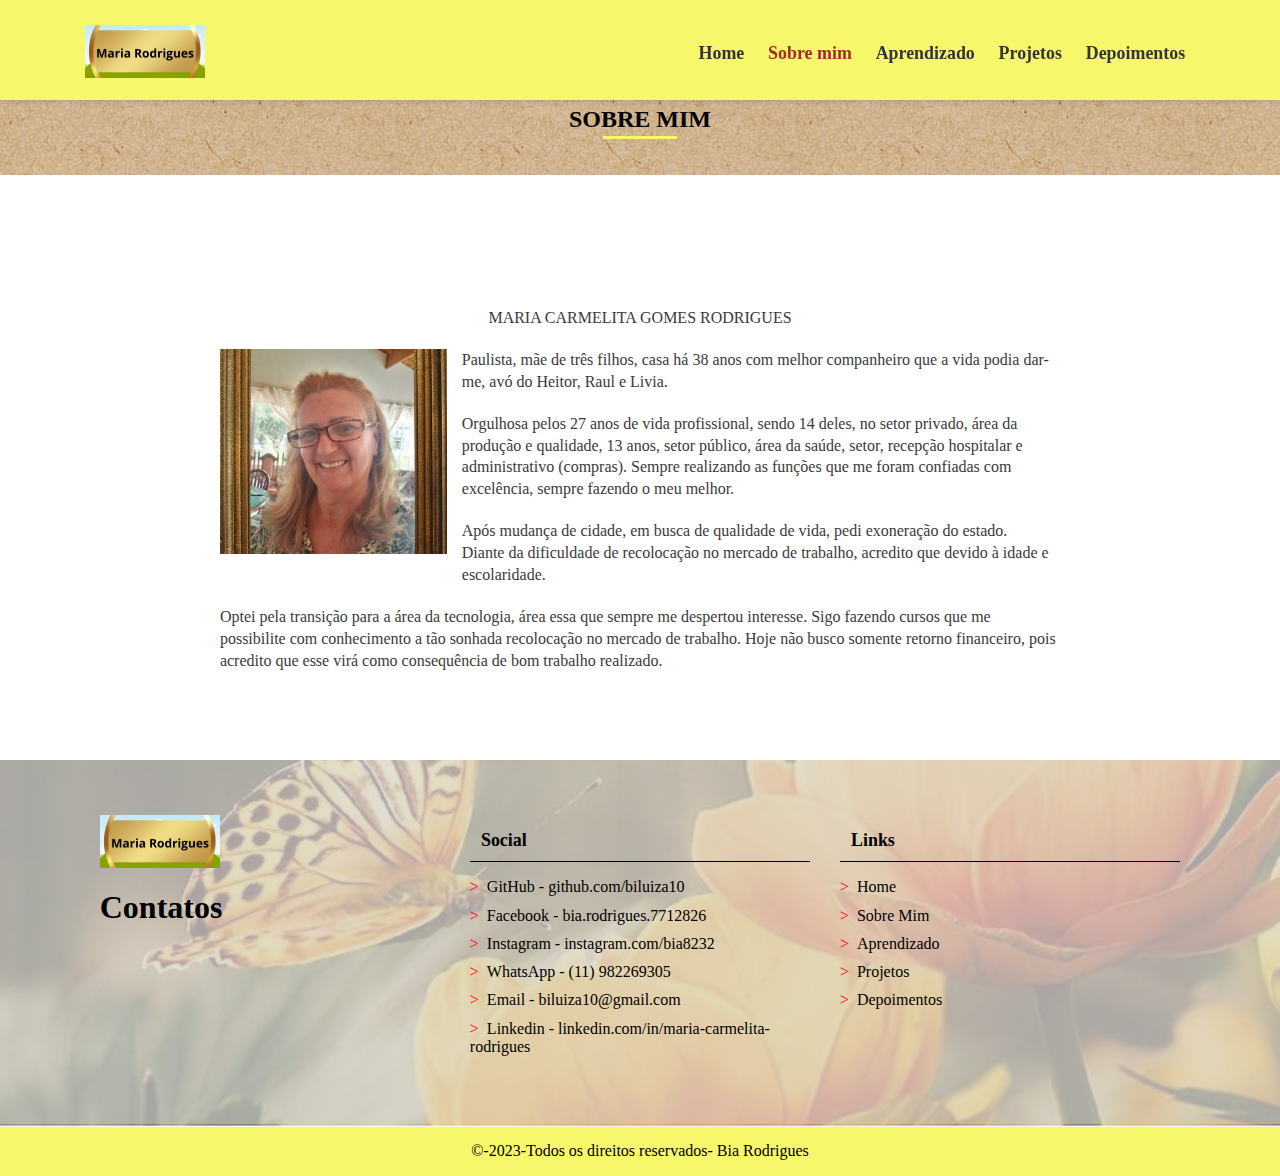
<file: sobre.html>
<!DOCTYPE html>
<html lang="pt-br">
<head>
    <meta charset="UTF-8">
    <meta name="viewport" content="width=device-width, initial-scale=1.0">
    <title>Projeto final Elas na_Tech2023-sobre Mim</title>
    <link rel="shortcut icon" href="img/favicon2.ico" type="image/x-icon">
    <link rel="stylesheet" href="https://www.youtube.com/">
    <link rel="stylesheet" href="style.css">
    <link rel="stylesheet" href="normalize.css">
    </head>
<body class="pagina-sobre">
    <header class="cabecalho">
        <div class="container">
            <a href="index.html" class="logo">Projeto final Elas na_Tech2023</a>
            <nav class="menu-principal menu-principal--fechado">
                <button class="menu-principal__btn">Abrir/Fechar menu</button>
                <ul class="menu-principal__lista">
                    <li><a class="menu-principal__item" href ="index.html">Home</a>
                    </li>
                    <li><a class="menu-principal__item menu-principal__item--atual" href ="sobre.html">Sobre mim</a></li>
                    <li><a class="menu-principal__item" href ="aprendizado.html">Aprendizado</a></li>
                    <li><a class="menu-principal__item" href ="projeto.html">Projetos</a></li>
                    <li><a class="menu-principal__item" href ="depoimento.html">Depoimentos</a></li>
                </ul>
            </nav>
        </div>
    </header>
    <main>
                <header class="pagina-cabecalho">
                    <h2 class="pagina-cabecalho__titulo">Sobre Mim</h2>
                </header>
                <section class="container pagina-conteudo">
                    <p class="text-center">MARIA CARMELITA GOMES RODRIGUES </p>
                    <img src="img/foto minha.jpg" class="img-left-md" alt="">
                    <p>Paulista, mãe de três filhos, casa há 38 anos com melhor companheiro que a vida podia dar-me, avó do Heitor, Raul e Livia.</p>
                    <p>Orgulhosa pelos 27 anos de vida profissional, sendo 14 deles, no setor privado, área da produção e qualidade, 13 anos, setor público, área da saúde, setor, recepção hospitalar e administrativo (compras). Sempre realizando as funções que me foram confiadas com excelência, sempre fazendo o meu melhor.</p>
                    <p>Após mudança de cidade, em busca de qualidade de vida, pedi exoneração do estado. <br> Diante da dificuldade de recolocação no mercado de trabalho, acredito que devido à idade e escolaridade. </p>
                    <p>Optei pela transição para a área da tecnologia, área essa que sempre me despertou interesse. Sigo fazendo cursos que me possibilite com conhecimento a tão sonhada recolocação no mercado de trabalho. Hoje não busco somente retorno financeiro, pois acredito que esse virá como consequência de bom trabalho realizado.</p>
                </section>
    </main>
    <footer class="rodape">
        <div class="rodape__linha-1">
            <div class="container">
            <div class="rodape__coluna">
                <a href="index.html" class= "logo logo--rodape">Projeto final Elas na_Tech2023</a>
                <h1>Contatos</h1>
            </div>
            <div class="rodape__coluna">
                    <h2 class="rodape__titulo">Social</h2>
                    <ul class="rodape__lista-links">
                        <li><a class="rodape__lista-links__item">GitHub - github.com/biluiza10</a></li>
                        <li><a class="rodape__lista-links__item">Facebook - bia.rodrigues.7712826</a></li>
                        <li><a class="rodape__lista-links__item">Instagram - instagram.com/bia8232</a></li>
                        <li><a class="rodape__lista-links__item">WhatsApp - (11) 982269305</a></li>
                        <li><a class="rodape__lista-links__item">Email - biluiza10@gmail.com</a></li>
                        <li><a class="rodape__lista-links__item">Linkedin - linkedin.com/in/maria-carmelita-rodrigues</a></li>
                    </ul>
            </div>
            <div class="rodape__coluna">
                    <h2 class="rodape__titulo">Links</h2>
                    <ul class="rodape__lista-links">
                        <li><a class="rodape__lista-links__item" href="index.html">Home</a></li>
                        <li><a class="rodape__lista-links__item" href="sobre.html">Sobre Mim</a></li>
                        <li><a class="rodape__lista-links__item" href="aprendizado.html">Aprendizado</a></li>
                        <li><a class="rodape__lista-links__item" href="projeto.html">Projetos</a></li>
                        <li><a class="rodape__lista-links__item" href="depoimento.html">Depoimentos</a></li>
                    </ul>
            </div>
            </div>
        </div>
            <div class="rodape__linha-2">
            ©-2023-Todos os direitos reservados- Bia Rodrigues
            </div>
    </footer>
    <script src="js/jquery-3.3.1.min.js"></script>
    <script src="js/slick.min.js"></script>
    <script src="js/main.js"></script>
    <script src="js/jquery.fancybox.min.js"></script>
    <script src="js/jquery.validate.min.js"></script>
</body>
</html>
</file>
<file: style.css>
@font-face {
  font-family: 'Source Sans Pro';
  src: url("fonts/source-sans-pro/SourceSansPro-Regular.otf"); }

@font-face {
  font-family: 'Source Sans Pro';
  src: url("fonts/source-sans-pro/SourceSansPro-Regular.otf");
  font-weight: bold; }

@font-face {
  font-family: 'Source Sans Pro';
  src: url("fonts/source-sans-pro/SourceSansPro-BoldIt.otf");
  font-weight: bold;
  font-style: italic; }

* {
  box-sizing: border-box; }

.img {
  max-width: 100%;
  height: auto; }

.body {
  font-family: 'Source Sans Pro'; }


  .logo{
  background-image:url("img/Maria\ Rodrigues\ logo.png");
  background-repeat: no-repeat;
  display: block;
  width: 7.5em;
  height: 3.31em;
  text-indent: -9999px;
  margin: 0;
  }

.logo--rodape {
  background-image: url("img/Maria\ Rodrigues\ logo.png"); }

.menu-principal__btn {
  display: block;
  width: 3.25em;
  height: 3.25em;
  text-indent: -9999px;
  background-color: rgb(247, 247, 108);
  background-image: url("img/menuprincipal-btn-bg.png");
  background-repeat: no-repeat;
  background-position: -3em 0.43em;
  border-color: #4c4c4c;
  border-style: solid;
  border-radius: 5px;
  cursor: pointer;
  position: absolute;
  top: 0.93em;
  right: 0.93em; }
  @media (min-width: 48em) {
    .menu-principal__btn {
    display: none; }
}
.menu-principal__lista {
  padding: 0;
  list-style: none;
  transition: margin 200ms ease-out; }
  @media (min-width: 48em) {
    .menu-principal__lista li {
    display: inline-block;
    margin: 0 0.62em; } }

.menu-principal__item {
  text-decoration: none;
  font-weight: bold;
  color: #343434;
  margin-bottom: 0.62em;
  display: block;
  font-size: 1.12em;
  height: 1.25em;
  transition: all 200ms ease-out; }

.menu-principal__item--atual {
  color: brown; }

@media (max-width: 48em) {
  .menu-principal--fechado .menu-principal__btn {
    background-position: 0.31em 0.31em; }
  .menu-principal--fechado .menu-principal__lista {
    margin: 0;
    height: 0; }
  .menu-principal--fechado .menu-principal__item {
    margin: 0;
    height: 0;
    overflow: hidden; }
}

  .pagina-cabecalho {
    background-attachment: fixed;
    color: black;
    padding-top: 3.12em;
    padding-bottom: 1.5em;}
  .pagina-cabecalho__titulo {
    background-image: url("img/cabecalho-pagina2-bg.jpg");
    padding-top: 1.5em;
    padding-bottom: 1.5em;
    text-align: center;
    text-transform: uppercase; }
  .pagina-cabecalho__titulo::after {
    content: '';
    display: block;
    width: 3.12em;
    height: 0.13em;
    background-color:rgb(247, 247, 108);
    margin: 0 auto;
    margin-top: 0.10em; }
  .pagina-conteudo {
    padding: 0.93em;
    padding-top: 1.56em;
    padding-bottom: 1.56em;
    overflow: auto; }
  .pagina-conteudo p {
    color: #3a3a3a;
    line-height: 1.37em;
    margin-top: 1.25em;
    margin-bottom: 1.25em; }
    @media (min-width: 48em) {
    .pagina-conteudo {
      padding-top: 4.25em;
      padding-bottom: 4.25em; } }

.aprendizado {
  padding: 1.85em 0;
  overflow: auto; }
  .aprendizado__item {
    text-align: center;
    margin-bottom: 3.125em;
    padding: 0 0.93em; }
    @media (min-width: 62em) {
    .aprendizado__item {
      float: left;
      width: 33.333%; } }
  .aprendizado__texto {
    color: #3a3a3a; }

.depoimentos {
  background-image: url(img/cabecalho-pagina2-bg.jpg);
  background-attachment: fixed;
  color: black;
  padding: 1.87em 0; }
  .depoimentos__caixa {
    max-width: 36.87em;
    margin: 0 auto; }
  .depoimentos__img {
    margin: 0 auto;
    display: block;
    box-shadow: 0.18em 0.18em 0  black;
    margin-bottom: 1.87em; }
  .depoimentos__texto {
    line-height: 1.5em;
    margin-bottom: 1.87em; }
  .depoimentos__texto::before {
    background: url(img/aspas.png) no-repeat;
    content: '';
    display: inline-block;
    width: 1.56em;
    height: 1.43em;
    margin-right: 0.31em; }
  .depoimentos__pessoa {
    text-align: center;
    font-weight: bold;
    font-style: italic; }
  @media (min-width: 48em) {
    .depoimentos {
      padding: 9.37em 0; }
      .depoimentos__img {
        float: left;
        margin-right: 0.93em; }
      .depoimentos__pessoa {
        text-align: left; } }

.container {
  margin: 0 auto;
  padding-left: 0.93em;
  padding-right: 0.93em; }
  @media (min-width: 36em) {
    .container {
      width: 33.75em; } }
  @media (min-width: 48em) {
    .container {
      width: 45em; } }
  @media (min-width: 62em) {
    .container {
      width: 60em; } }
  @media (min-width: 75em) {
    .container {
      width: 71.25em; } }

.cabecalho {
  background: rgb(247, 247, 108);
  padding: 0.93em;
  position: fixed;
  width: 100%;
  z-index: 99;
  box-shadow: 0 0 0.43em rgba(0, 0, 0, 0.2); }
  @media (min-width: 48em) {
    .cabecalho {
      min-height: 6.25em; }
      .cabecalho .logo {
        float: left;
        margin-top: 0.62em; }
      .cabecalho .menu-principal {
        float: right;
        margin-top: 0.75em; }
        .cabecalho .menu-principal__lista {
          margin-bottom: 0; } }

.rodape {
  color: black; }
  .rodape .logo {
    margin-bottom: 1.25em; }
  .rodape__linha-1 {
    background-color: #272525;
    background-image: url("img/rodape-bg-md2.jpg");
    background-size: cover;
    padding: 0.93em;
    padding-top: 0.93em;
    overflow: auto; }
  .rodape__linha-2 {
    background-color: rgb(247, 247, 108);
    text-align: center;
    padding: 0.93em;
    padding-top: 0.93em; }
  .rodape__coluna {
    margin-top: 2.5em;
    margin-bottom: 2.5em; }
  .rodape__titulo {
    border-bottom: 0.06em solid black;
    padding: 0 0.62em 0.62em 0.62em;
    font-size: 1.12em; }
  .rodape__lista-links {
    padding: 0;
    list-style: none; }
  .rodape__lista-links__item {
    color: black;
    text-decoration: none;
    margin-bottom: 0.62em;
    display: block; }
  .rodape__lista-links__item::before {
    content: ">";
    margin-right: 0.5em;
    color: red; }

  @media (min-width: 48em) {
    .rodape__coluna {
      float: left;
      width: 33.333%;
      padding: 0 0.93em; } }
  @media (min-width: 48em) {
    .rodape__linha-1 {
      background-image: url("img/rodape-bg-xl2.jpg"); } }

.text-center {
  text-align: center; }

.img-left {
  float: left; }

@media (min-width: 48em) {
  .img-left-md {
    float: left;
    margin-right: 0.93em;
    margin-bottom: 0.93em; } }

.cabecalho-home {
  background: url("img/cabecalho-home-bg.jpg") black no-repeat;
  background-size: cover;
  color: #ffff;
  text-align: center;
  padding: 3.125em 0;
  padding-top: 9.37em; }
  .cabecalho-home__titulo {
    font-size: 2.5em;
    margin-bottom: 0; }
  @media (min-width: 48em) {
    .cabecalho-home {
      background-image: url("img/cabecalho-home-bg-md.jpg"); } }
  @media (min-width: 75em) {
    .cabecalho-home {
      background-image: url("img/cabecalho-home-bg-xl.jpg"); } }

.home__titulo {
  background-image: url("img/cabecalho-pagina2-bg.jpg");
  padding-top: 2.5em;
  text-align: center;
  text-transform: uppercase; }
.home__titulo::after {
  content: '';
  display: block;
  width: 3.125em;
  height: 0.18em;
  background-color: rgb(247, 247, 108);
  margin: 0 auto;
  margin-top: 0.93em; }

.home .home__titulo--branco::after {
  background-color: #ffff; }

.lista-projetos {
  list-style: none;
  padding: 0;
  margin-top: 5em; }
  .lista-projetos__item {
    margin-left: -0.93em;
    margin-right: -0.93em;
    margin-bottom: 3.125em;
    position: relative; }
  @media (min-width: 48em) {
    .lista-projetos__item {
      margin: 0;
      float: left;
      width: 50%;
      background-color: white;
      overflow: hidden; }
  }
  .projeto__lista-links {
    padding: 0;
    list-style: none; }
  .projeto__lista-links__item {
    color: black;
    text-decoration: none;
    margin-bottom: 0.62em;
    display: block; }
  .projeto__lista-links__item::before {
    content: ">";
    margin-right: 0.5em;
    color: #f44242; }
  @media (min-width: 48em) {
    .lista-projetos__item {
      width: 33.333%; } }

@media (min-width: 48em) {
  .pagina-sobre .pagina-conteudo {
    padding-right: 9.37em;
    padding-left: 9.37em; } }

/* Slider */
.slick-slider {
  position: relative;
  display: block;
  box-sizing: border-box;
  -webkit-touch-callout: none;
  -webkit-user-select: none;
  -khtml-user-select: none;
  -moz-user-select: none;
  -ms-user-select: none;
  user-select: none;
  -ms-touch-action: pan-y;
  touch-action: pan-y;
  -webkit-tap-highlight-color: transparent; }

.slick-list {
  position: relative;
  overflow: hidden;
  display: block;
  margin: 0;
  padding: 0; }
  .slick-list:focus {
    outline: none; }
  .slick-list.dragging {
    cursor: pointer;
    cursor: hand; }

.slick-slider .slick-track,
.slick-slider .slick-list {
  -webkit-transform: translate3d(0, 0, 0);
  -moz-transform: translate3d(0, 0, 0);
  -ms-transform: translate3d(0, 0, 0);
  -o-transform: translate3d(0, 0, 0);
  transform: translate3d(0, 0, 0); }

.slick-track {
  position: relative;
  left: 0;
  top: 0;
  display: block;
  margin-left: auto;
  margin-right: auto; }
  .slick-track:before, .slick-track:after {
    content: "";
    display: table; }
  .slick-track:after {
    clear: both; }
  .slick-loading .slick-track {
    visibility: hidden; }

.slick-slide {
  float: left;
  height: 100%;
  min-height: 1px;
  display: none; }
  [dir="rtl"] .slick-slide {
    float: right; }
  .slick-slide img {
    display: block; }
  .slick-slide.slick-loading img {
    display: none; }
  .slick-slide.dragging img {
    pointer-events: none; }
  .slick-initialized .slick-slide {
    display: block; }
  .slick-loading .slick-slide {
    visibility: hidden; }
  .slick-vertical .slick-slide {
    display: block;
    height: auto;
    border: 1px solid transparent; }

.slick-arrow.slick-hidden {
  display: none; }

/* Slider */
.slick-loading .slick-list {
background: #fff /*url("./ajax-loader.gif") center center no-repeat; */}

/* Icons */
@font-face {
  font-family: "slick";
  src: url("fonts/slick.eot");
  src: url("fonts/slick.eot?#iefix") format("embedded-opentype"), url("fonts/slick.woff") format("woff"), url("fonts/slick.ttf") format("truetype"), url("fonts/slick.svg#slick") format("svg");
  font-weight: normal;
  font-style: normal; }

/* Arrows */
.slick-prev,
.slick-next {
  position: absolute;
  display: block;
  height: 20px;
  width: 20px;
  line-height: 0px;
  font-size: 0px;
  cursor: pointer;
  background: transparent;
  color: transparent;
  top: 50%;
  -webkit-transform: translate(0, -50%);
  -ms-transform: translate(0, -50%);
  transform: translate(0, -50%);
  padding: 0;
  border: none;
  outline: none; }
  .slick-prev:hover, .slick-prev:focus,
  .slick-next:hover,
  .slick-next:focus {
    outline: none;
    background: transparent;
    color: transparent; }
    .slick-prev:hover:before, .slick-prev:focus:before,
    .slick-next:hover:before,
    .slick-next:focus:before {
      opacity: 1; }
  .slick-prev.slick-disabled:before,
  .slick-next.slick-disabled:before {
    opacity: 0.25; }
  .slick-prev:before,
  .slick-next:before {
    font-family: "slick";
    font-size: 20px;
    line-height: 1;
    color: white;
    opacity: 0.75;
    -webkit-font-smoothing: antialiased;
    -moz-osx-font-smoothing: grayscale; }

.slick-prev {
  left: -25px; }
  [dir="rtl"] .slick-prev {
    left: auto;
    right: -25px; }
  .slick-prev:before {
    content: "←"; }
    [dir="rtl"] .slick-prev:before {
      content: "→"; }

.slick-next {
  right: -25px; }
  [dir="rtl"] .slick-next {
    left: -25px;
    right: auto; }
  .slick-next:before {
    content: "→"; }
    [dir="rtl"] .slick-next:before {
      content: "←"; }

/* Dots */
.slick-dotted.slick-slider {
  margin-bottom: 30px; }

.slick-dots {
  position: absolute;
  bottom: -25px;
  list-style: none;
  display: block;
  text-align: center;
  padding: 0;
  margin: 0;
  width: 100%; }
  .slick-dots li {
    position: relative;
    display: inline-block;
    height: 20px;
    width: 20px;
    margin: 0 5px;
    padding: 0;
    cursor: pointer; }
    .slick-dots li button {
      border: 0;
      background: transparent;
      display: block;
      height: 20px;
      width: 20px;
      outline: none;
      line-height: 0px;
      font-size: 0px;
      color: transparent;
      padding: 5px;
      cursor: pointer; }
      .slick-dots li button:hover, .slick-dots li button:focus {
        outline: none; }
        .slick-dots li button:hover:before, .slick-dots li button:focus:before {
          opacity: 1; }
      .slick-dots li button:before {
        position: absolute;
        top: 0;
        left: 0;
        content: "•";
        width: 20px;
        height: 20px;
        font-family: "slick";
        font-size: 6px;
        line-height: 20px;
        text-align: center;
        color: black;
        opacity: 0.25;
        -webkit-font-smoothing: antialiased;
        -moz-osx-font-smoothing: grayscale; }
    .slick-dots li.slick-active button:before {
      color: black;
      opacity: 0.75; }
</file>
